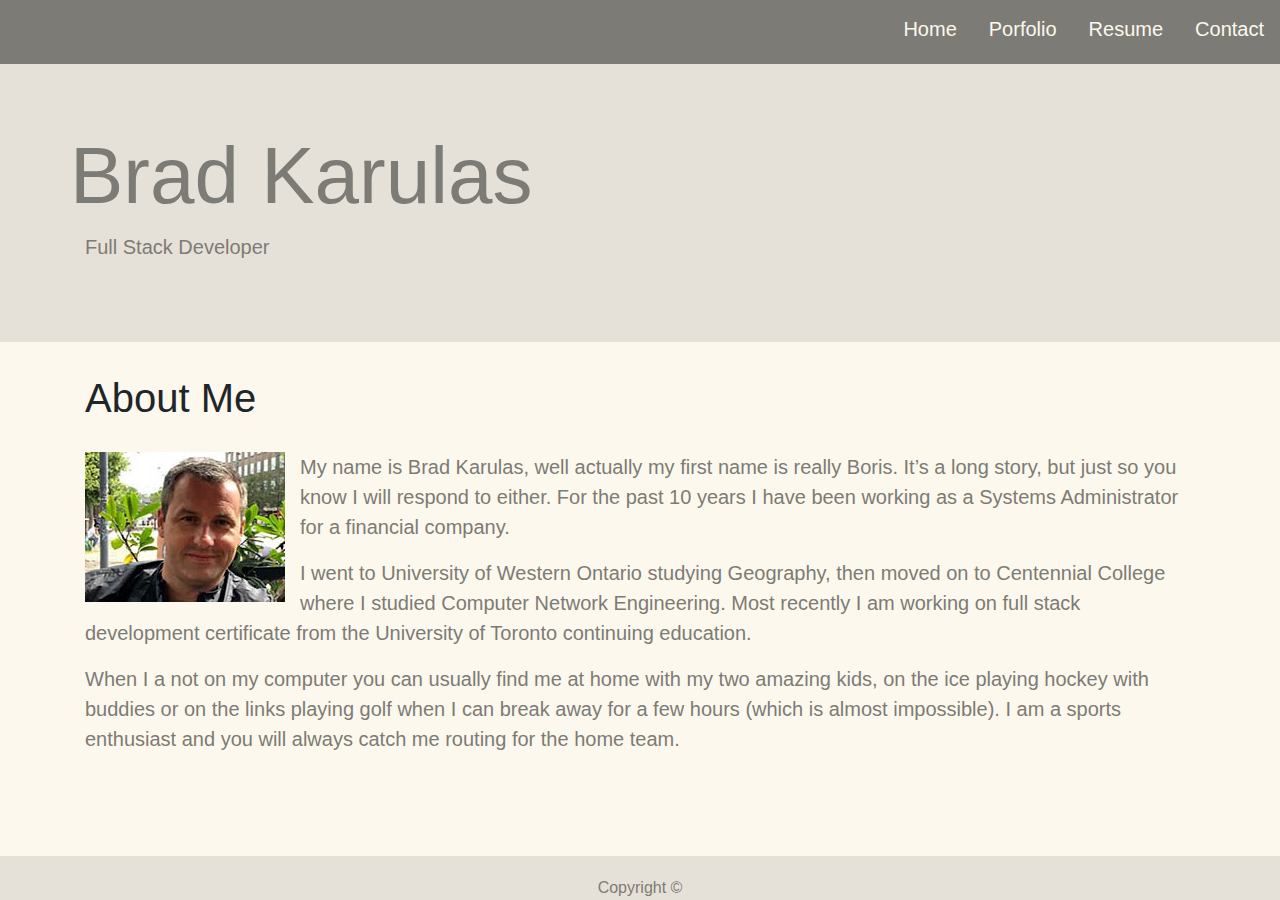
<file: index.html>
<!DOCTYPE html>

<html>

    <!--Document Information-->
    <head>
        <meta charset="UTF-8">
        <meta name="viewport" content="width=device-width, initial-scale=1.0">
        <title>Brad Karulas</title>
        <link rel="stylesheet" href="https://stackpath.bootstrapcdn.com/bootstrap/4.3.1/css/bootstrap.min.css" integrity="sha384-ggOyR0iXCbMQv3Xipma34MD+dH/1fQ784/j6cY/iJTQUOhcWr7x9JvoRxT2MZw1T" crossorigin="anonymous">
        <link rel="stylesheet" href="https://use.fontawesome.com/releases/v5.8.1/css/all.css" integrity="sha384-50oBUHEmvpQ+1lW4y57PTFmhCaXp0ML5d60M1M7uH2+nqUivzIebhndOJK28anvf" crossorigin="anonymous"/>
        <link rel="stylesheet" href="assets/css/style.css" />
    </head>
    <body>
        <header>
            <nav>
                <ul class="nav justify-content-end">
                    <li class="nav-item">
                        <a class="nav-link active" href="#">Home</a>
                    </li>
                    <li class="nav-item">
                        <a class="nav-link" href="portfolio.html">Porfolio</a>
                    </li>
                    <li class="nav-item">
                        <a class="nav-link" href="#">Resume</a>
                    </li>
                    <li class="nav-item">
                        <a class="nav-link" href="contact.html">Contact</a>
                    </li>
                </ul>
            </nav>
                <div class="jumbotron jumbotron-fluid">
                    <div class="container">
                        <div class="row">
                            <h1 class="display-4">Brad Karulas</h1>
                        </div>
                        <div class="row">
                            <div class="col-8">
                                <p class="lead">Full Stack Developer</p>
                            </div>
                            <div class="col-4 icons">
                                <a href="https://github.com/bkarulas" target="_blank"><i class="fab fa-github-square"></i></a>
                                <a href="https://www.linkedin.com/in/brad-karulas-78992a19/" target="_blank"><i class="fab fa-linkedin"></i></a>
                            </div>
                        </div>
                    </div>
                </div>
        </header>
        <div class="container main">
            <h1>About Me</h1>
            <div class="about">
                <img id="selfpic" src="assets/images/brad_karulas_200x150.jpg" alt="brad_karulas">
                <p>My name is Brad Karulas, well actually my first name is really Boris. It’s a long story, but just so you know I will respond to either. For the past 10 years I have been working as a Systems Administrator for a financial company. </p>
                <p>I went to University of Western Ontario studying Geography, then moved on to Centennial College where I studied Computer Network Engineering. Most recently I am working on full stack development certificate from the University of Toronto continuing education.</p>
                <p>When I a not on my computer you can usually find me at home with my two amazing kids, on the ice playing hockey with buddies or on the links playing golf when I can break away for a few hours (which is almost impossible). I am a sports enthusiast and you will always catch me routing for the home team.</p>
            </div>
        </div> 
        
        <footer>
            Copyright &copy;
        </footer>
    </body>

</html>
</file>
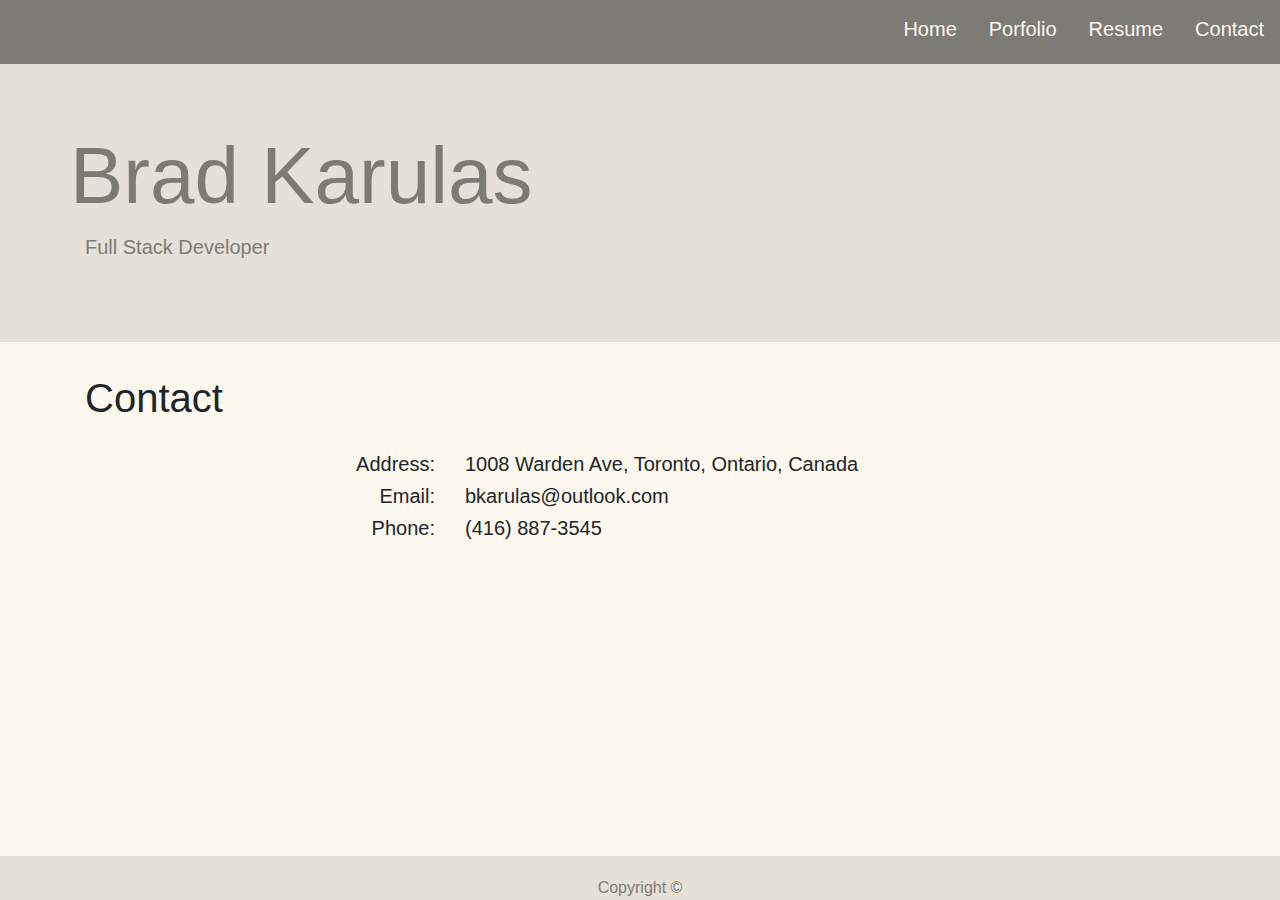
<file: contact.html>
<!DOCTYPE html>

<html>

    <!--Document Information-->
    <head>
        <meta charset="UTF-8">
        <meta name="viewport" content="width=device-width, initial-scale=1.0">
        <title>Brad Karulas</title>
        <link rel="stylesheet" href="https://stackpath.bootstrapcdn.com/bootstrap/4.3.1/css/bootstrap.min.css" integrity="sha384-ggOyR0iXCbMQv3Xipma34MD+dH/1fQ784/j6cY/iJTQUOhcWr7x9JvoRxT2MZw1T" crossorigin="anonymous">
        <link rel="stylesheet" href="https://use.fontawesome.com/releases/v5.8.1/css/all.css" integrity="sha384-50oBUHEmvpQ+1lW4y57PTFmhCaXp0ML5d60M1M7uH2+nqUivzIebhndOJK28anvf" crossorigin="anonymous"/>
        <link rel="stylesheet" href="assets/css/style.css" />
    </head>
    <body>
        <header>
            <nav>
                <ul class="nav justify-content-end">
                    <li class="nav-item">
                        <a class="nav-link active" href="index.html">Home</a>
                    </li>
                    <li class="nav-item">
                        <a class="nav-link" href="portfolio.html">Porfolio</a>
                    </li>
                    <li class="nav-item">
                        <a class="nav-link" href="#">Resume</a>
                    </li>
                    <li class="nav-item">
                        <a class="nav-link" href="contact.html">Contact</a>
                    </li>
                </ul>
            </nav>
                <div class="jumbotron jumbotron-fluid">
                    <div class="container">
                        <div class="row">
                            <h1 class="display-4">Brad Karulas</h1>
                        </div>
                        <div class="row">
                            <div class="col-8">
                                <p class="lead">Full Stack Developer</p>
                            </div>
                            <div class="col-4 icons">
                                <a href="https://github.com/bkarulas" target="_blank"><i class="fab fa-github-square"></i></a>
                                <a href="https://www.linkedin.com/in/brad-karulas-78992a19/" target="_blank"><i class="fab fa-linkedin"></i></a>
                            </div>
                        </div>
                    </div>
                </div>
        </header>
        <div class="container main">
            <h1>Contact</h1>
                <div class="row">
                    <div class="col-4">
                        <h5>Address:</h5>
                        <h5>Email:</h5>
                        <h5>Phone:</h5>
                    </div>
                    <div class="col-8">
                        <h5>1008 Warden Ave, Toronto, Ontario, Canada</h5>
                        <h5>bkarulas@outlook.com</h5>
                        <h5>(416) 887-3545</h5>
                    </div>
                </div>
        </div>   
        <footer>
            Copyright &copy;
        </footer>
    </body>

</html>
</file>
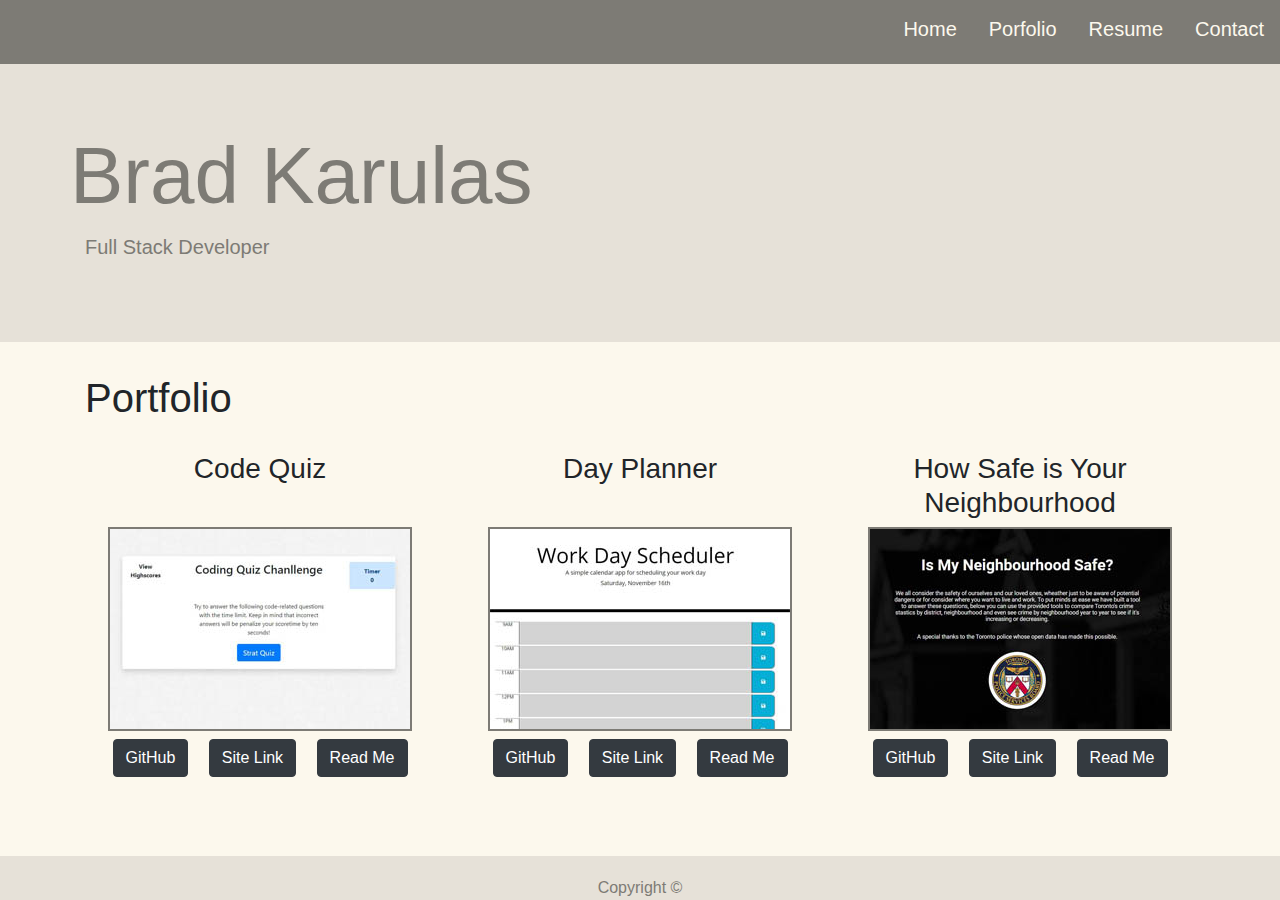
<file: portfolio.html>
<!DOCTYPE html>

<html>

    <!--Document Information-->
    <head>
        <meta charset="UTF-8">
        <meta name="viewport" content="width=device-width, initial-scale=1.0">
        <title>Brad Karulas</title>
        <link rel="stylesheet" href="https://stackpath.bootstrapcdn.com/bootstrap/4.3.1/css/bootstrap.min.css" integrity="sha384-ggOyR0iXCbMQv3Xipma34MD+dH/1fQ784/j6cY/iJTQUOhcWr7x9JvoRxT2MZw1T" crossorigin="anonymous">
        <link rel="stylesheet" href="https://use.fontawesome.com/releases/v5.8.1/css/all.css" integrity="sha384-50oBUHEmvpQ+1lW4y57PTFmhCaXp0ML5d60M1M7uH2+nqUivzIebhndOJK28anvf" crossorigin="anonymous"/>
        <link rel="stylesheet" href="assets/css/style.css" />
    </head>
    <body>
        <header>
            <nav>
                <ul class="nav justify-content-end">
                    <li class="nav-item">
                        <a class="nav-link active" href="index.html">Home</a>
                    </li>
                    <li class="nav-item">
                        <a class="nav-link" href="portfolio.html">Porfolio</a>
                    </li>
                    <li class="nav-item">
                        <a class="nav-link" href="#">Resume</a>
                    </li>
                    <li class="nav-item">
                        <a class="nav-link" href="contact.html">Contact</a>
                    </li>
                </ul>
            </nav>
                <div class="jumbotron jumbotron-fluid">
                    <div class="container">
                        <div class="row">
                            <h1 class="display-4">Brad Karulas</h1>
                        </div>
                        <div class="row">
                            <div class="col-8">
                                <p class="lead">Full Stack Developer</p>
                            </div>
                            <div class="col-4 icons">
                                <a href="https://github.com/bkarulas" target="_blank"><i class="fab fa-github-square"></i></a>
                                <a href="https://www.linkedin.com/in/brad-karulas-78992a19/" target="_blank"><i class="fab fa-linkedin"></i></a>
                            </div>
                        </div>
                    </div>
                </div>
        </header>
        <div class="container main">
            <h1>Portfolio</h1>
            <div class="row projectName">
                <div class="col-4">
                    <h3>Code Quiz</h3>
                </div>
                <div class="col-4">
                    <h3>Day Planner</h3>
                </div>
                <div class="col-4">
                    <h3>How Safe is Your Neighbourhood</h3>
                </div>
            </div>
            <div class="row projectImg">
                <div class="col-4">
                    <a href="https://github.com/bkarulas/Code-Quiz/blob/master/README.md" target="_blank"><img src="assets/images/CodeQuiz.jpg" alt="code quiz"></a>
                </div>
                <div class="col-4">
                    <a href="https://github.com/bkarulas/Day-Planner/blob/master/README.md" target="_blank"><img src="assets/images/DayPlanner.jpg" alt="day planner"></a>
                </div>
                <div class="col-4">
                    <a href="https://github.com/andydurette/UFT-Project-1/blob/master/README.md" target="_blank"><img src="assets/images/project1.jpg" alt="safty"></a>
                </div>
            </div>
            <div class="row projectBtn">
                <div class="col-4">
                    <a href="https://github.com/bkarulas/Code-Quiz" target="_blank"><button type="button" class="btn btn-dark">GitHub</button></a>
                    <a href="https://bkarulas.github.io/Code-Quiz/" target="_blank"><button type="button" class="btn btn-dark">Site Link</button></a>
                    <a href="https://github.com/bkarulas/Code-Quiz/blob/master/README.md" target="_blank"><button type="button" class="btn btn-dark">Read Me</button></a>
                </div>
                <div class="col-4">
                        <a href="https://github.com/bkarulas/Day-Planner" target="_blank"><button type="button" class="btn btn-dark">GitHub</button></a>
                        <a href="https://bkarulas.github.io/Day-Planner/" target="_blank"><button type="button" class="btn btn-dark">Site Link</button></a>
                        <a href="https://github.com/bkarulas/Day-Planner/blob/master/README.md" target="_blank"><button type="button" class="btn btn-dark">Read Me</button></a>
                </div>
                <div class="col-4">
                        <a href="https://github.com/andydurette/UFT-Project-1.git" target="_blank"><button type="button" class="btn btn-dark">GitHub</button></a>
                        <a href="https://andydurette.github.io/UFT-Project-1/" target="_blank"><button type="button" class="btn btn-dark">Site Link</button></a>
                        <a href="https://github.com/andydurette/UFT-Project-1/blob/master/README.md" target="_blank"><button type="button" class="btn btn-dark">Read Me</button></a>
                </div>
            </div>
        </div> 
        
        <footer>
            Copyright &copy;
        </footer>
    </body>

</html>
</file>
<file: assets/css/style.css>
nav{
	background: #7D7B75;
	height: 4em;
	vertical-align: middle;
}

.nav-item{
	font-size: 20px;
	margin-top: .3em;
}

 nav a{
	color: #FCF8ED;
}

nav a:hover {
	color: #BAB7AF;
  }

.jumbotron {
	background-color: #E6E1D8;
	color: #7D7B75;
}

.jumbotron h1{
	font-size: 5em;
}

.jumbotron a{
	color: #7D7B75;
}

.jumbotron a:hover{
	color: #BDB9B1;
}

.fab{
	font-size: 3em;
	float: right;
	margin-left: 5px;
}

body{
	background-color:#FCF8ED;
}

.main{
	background-color: #FCF8ED;
}

.main h1{
	margin-bottom: 30px;
}
#selfpic{
	float: left;
    padding-right: 15px;
}

.about p{
	font-size: 20px;
	color: #7D7B75;
}

footer{
	color: #7D7B75;
	background-color: #E6E1D8;
	padding-top:20px;
	text-align: center;
	position: fixed;
	left: 0;
	bottom: 0;
	width: 100%;
}

.projectName h3{
	text-align: center;
}

.projectImg img {
	border-style: solid;
	border-color: #7D7B75;
	border-width: 2px;

}

.projectImg .col-4 {
	text-align: center;
}


.projectBtn{
	text-align: center;

}

button{
	margin: .5em;
}

.col-4 h5{
	text-align: right;
}
</file>
